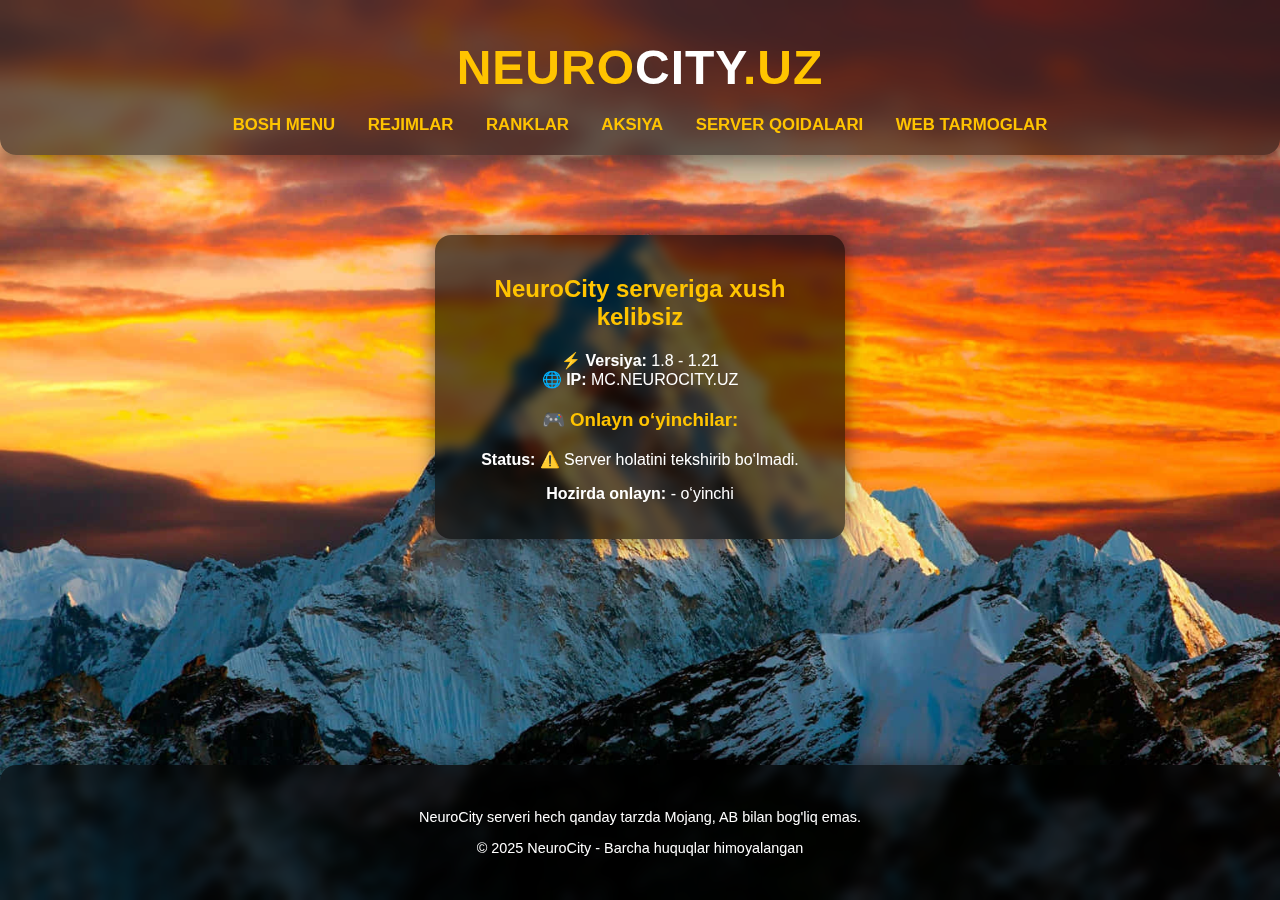
<file: index.html>
<!DOCTYPE html>
<html lang="uz">
<head>
  <meta charset="UTF-8" />
  <meta name="viewport" content="width=device-width, initial-scale=1.0" />
  <title>Bosh menyu - NeuroCity</title>
  <link rel="stylesheet" href="style.css" />
  <script defer src="status.js"></script>
</head>
<body>
  <header>
    <h1>NEURO<span>CITY</span>.UZ</h1>
    <nav>
      <a href="index.html">BOSH MENU</a>
      <a href="rejimlar.html">REJIMLAR</a>
      <a href="narxlar.html">RANKLAR</a>
      <a href="aksiya.html">AKSIYA</a>
      <a href="qoidalar.html">SERVER QOIDALARI</a>
      <a href="tarmoqlar.html">WEB TARMOGLAR</a>
    </nav>
  </header>
  <div class="content">
    <div class="medium">
      <section class="details">
        <h2>NeuroCity serveriga xush kelibsiz</h2>
        <p>⚡ <strong>Versiya:</strong> 1.8 - 1.21<br>
           🌐 <strong>IP:</strong> MC.NEUROCITY.UZ<br>

        <h3>🎮 Onlayn o‘yinchilar:</h3>
        <p><strong>Status:</strong> <span id="status">Yuklanmoqda...</span></p>
        <p><strong>Hozirda onlayn:</strong> <span id="online-count">0</span> o‘yinchi</p>
        <ul id="players-list"></ul>
      </section>
    </div>
  </div>
  <footer>
    <p>NeuroCity serveri hech qanday tarzda Mojang, AB bilan bog'liq emas.</p>
    <p>© 2025 NeuroCity - Barcha huquqlar himoyalangan</p>
  </footer>
</body>
</html>
</file>
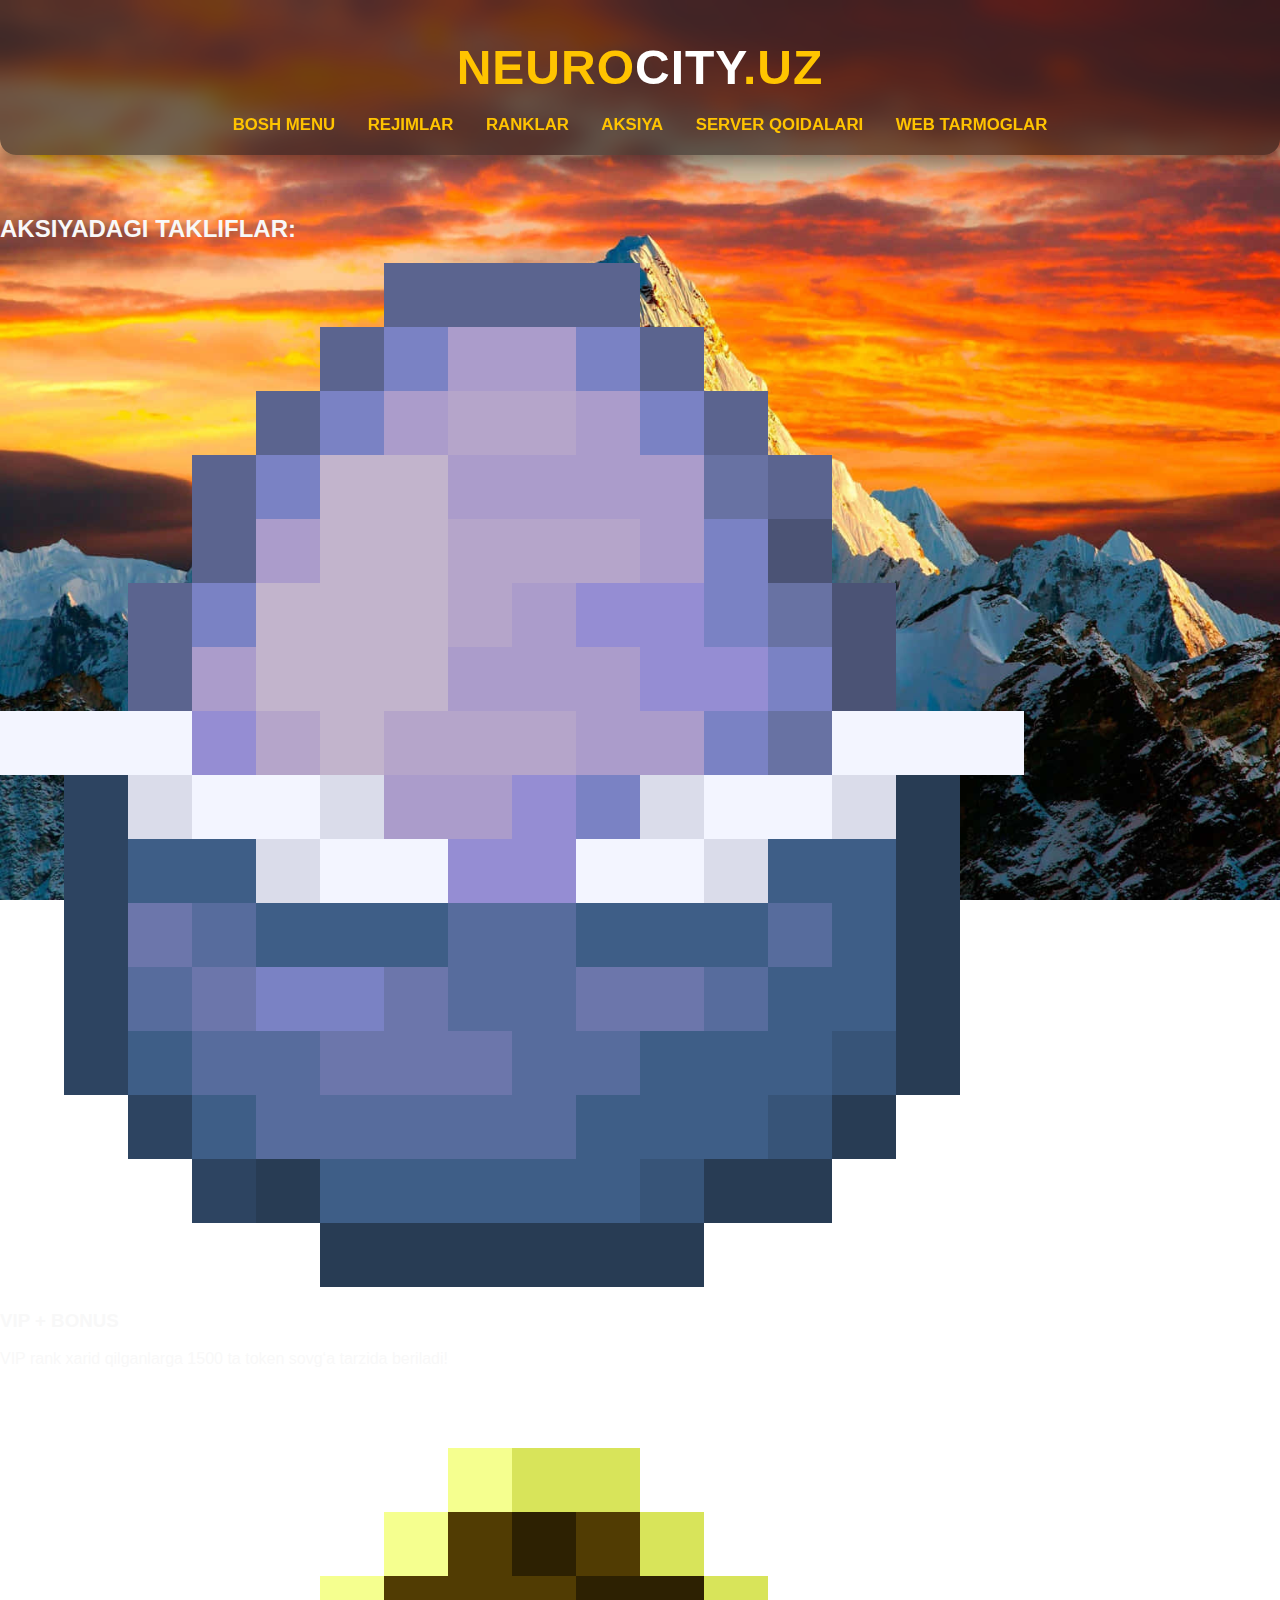
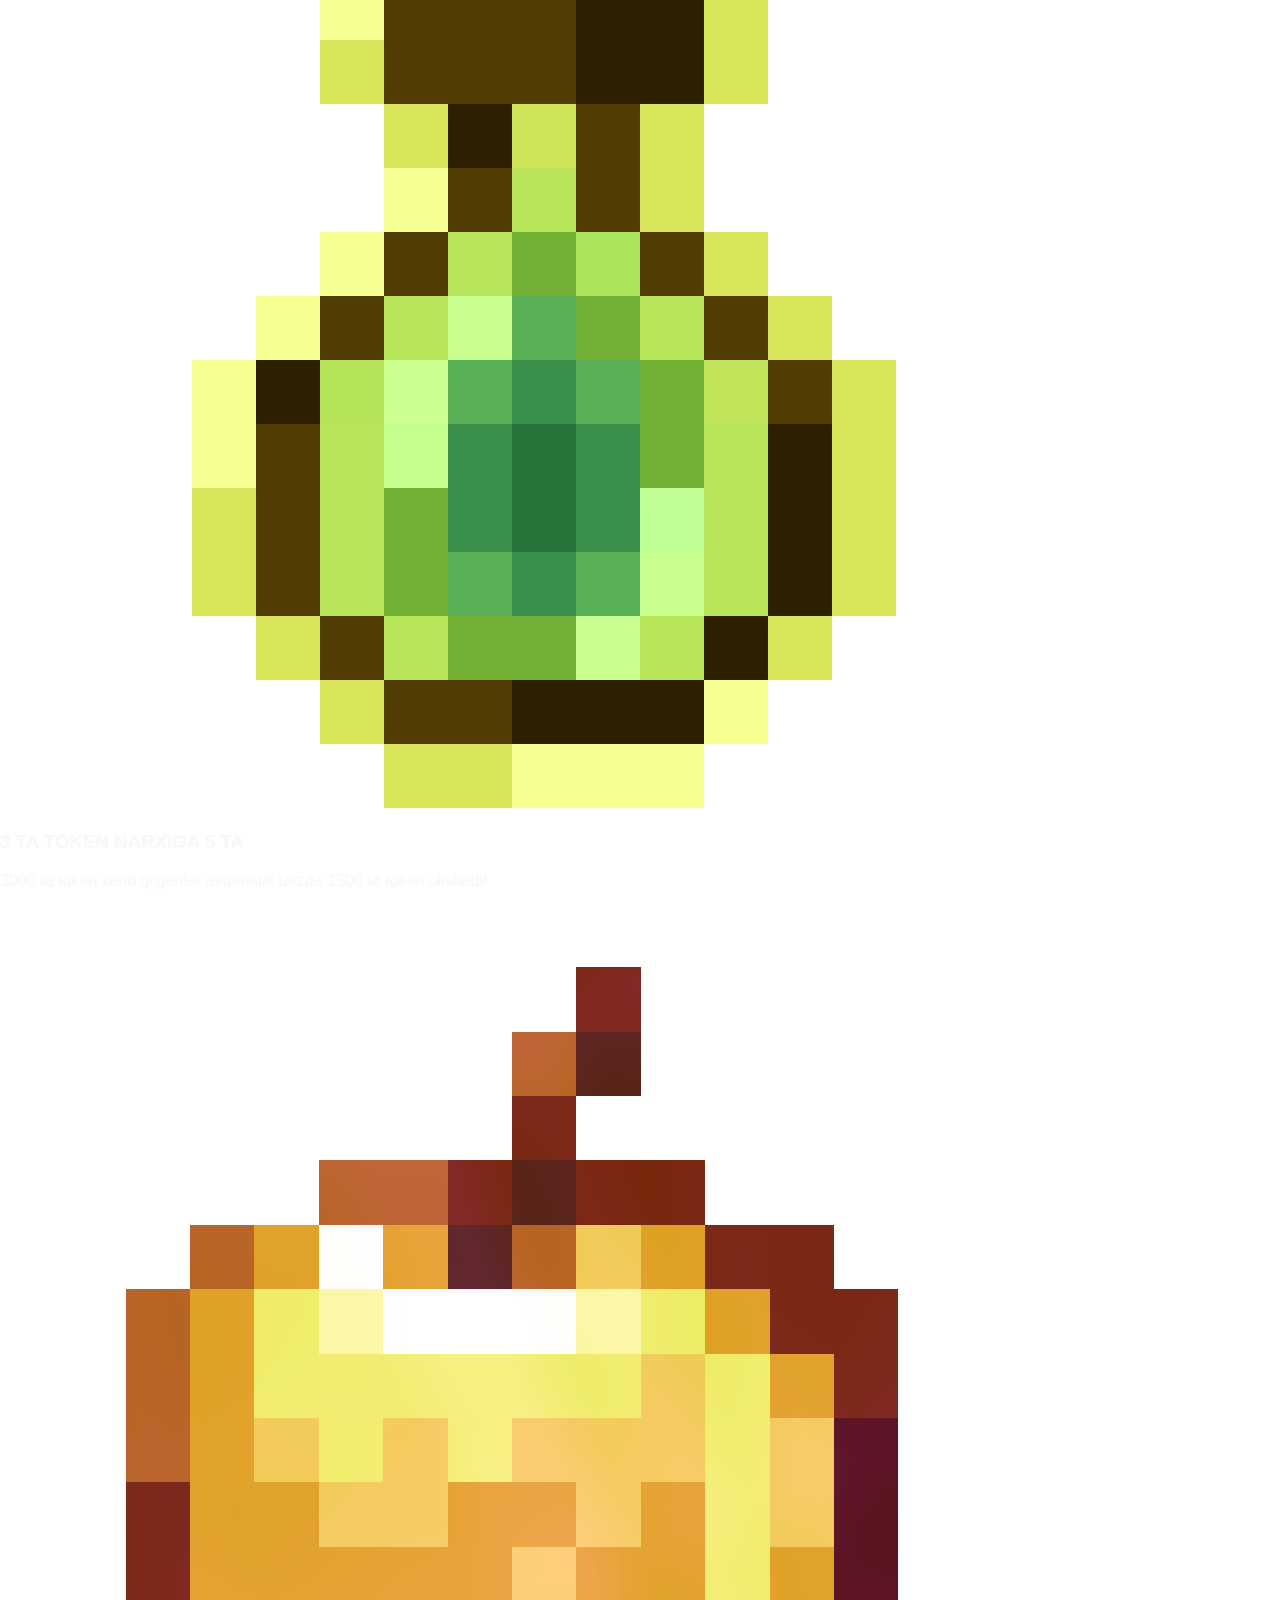
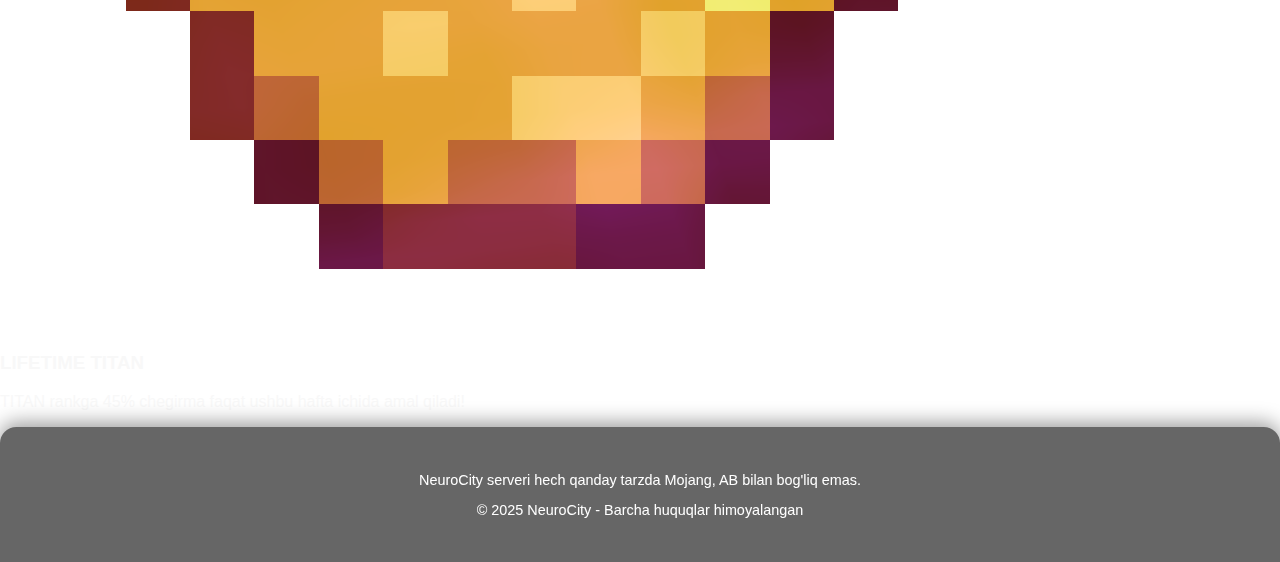
<file: aksiya.html>
<!DOCTYPE html>
<html lang="uz">
<head>
  <meta charset="UTF-8" />
  <meta name="viewport" content="width=device-width, initial-scale=1.0" />
  <title>NEUROCITY.UZ - AKSIYALAR</title>
  <link rel="stylesheet" href="style.css" />
</head>
<body>

  <header>
    <h1>NEURO<span>CITY</span>.UZ</h1>
    <nav>
      <a href="index.html">BOSH MENU</a>
      <a href="rejimlar.html">REJIMLAR</a>
      <a href="narxlar.html">RANKLAR</a>
      <a href="aksiya.html" class="active">AKSIYA</a>
      <a href="qoidalar.html">SERVER QOIDALARI</a>
      <a href="tarmoqlar.html">WEB TARMOGLAR</a>
    </nav>
  </header>

  <section class="aksiya">
    <div class="aksiya-container">
      <h2>AKSIYADAGI TAKLIFLAR:</h2>
      <div class="aksiya-grid">

        <div class="aksiya-card">
          <img src="bonus.png" alt="Aksiya 1">
          <h3>VIP + BONUS</h3>
          <p>VIP rank xarid qilganlarga 1500 ta token sovg‘a tarzida beriladi!</p>
        </div>

        <div class="aksiya-card">
          <img src="tkbonus.png" alt="Aksiya 2">
          <h3>3 TA TOKEN NARXIGA 5 TA</h3>
          <p>3000 ta token xarid qilganlar avtomatik tarzda 1500 ta token olishadi!</p>
        </div>

        <div class="aksiya-card">
          <img src="donbonus.png" alt="Aksiya 3">
          <h3>LIFETIME TITAN</h3>
          <p>TITAN rankga 45% chegirma faqat ushbu hafta ichida amal qiladi!</p>
        </div>

      </div>
    </div>
  </section>

  <footer>
    <p>NeuroCity serveri hech qanday tarzda Mojang, AB bilan bog'liq emas.</p>
    <p>© 2025 NeuroCity - Barcha huquqlar himoyalangan</p>
  </footer>

</body>
</html>
</file>
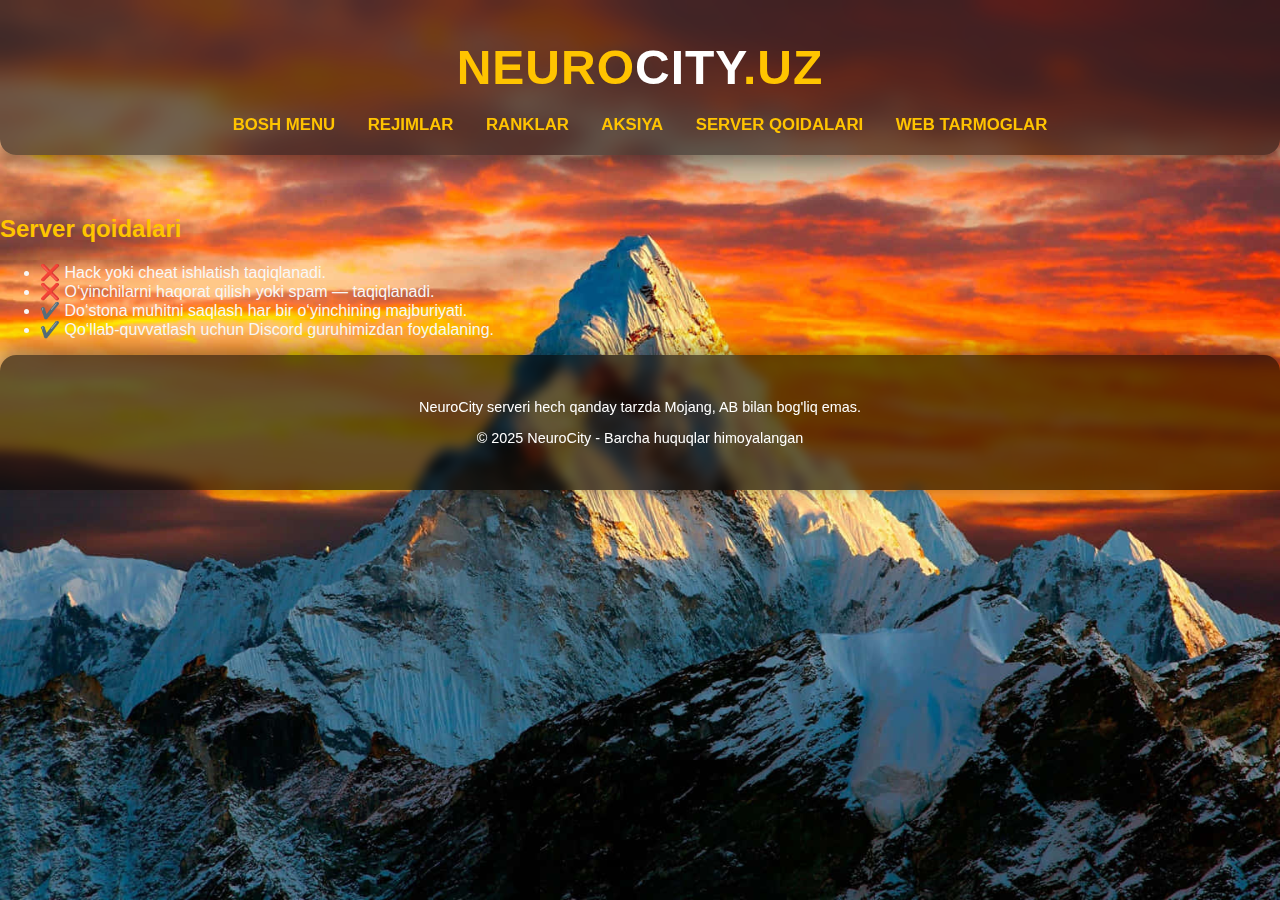
<file: qoidalar.html>
<!DOCTYPE html>
<html lang="uz">
<head>
  <meta charset="UTF-8">
  <title>Qoidalar - NeuroCity</title>
  <link rel="stylesheet" href="style.css" />
</head>
<body>
  <header>
    <h1>NEURO<span>CITY</span>.UZ</h1>
    <nav>
      <a href="index.html">BOSH MENU</a>
      <a href="rejimlar.html">REJIMLAR</a>
      <a href="narxlar.html">RANKLAR</a>
      <a href="aksiya.html">AKSIYA</a>
      <a href="qoidalar.html">SERVER QOIDALARI</a>
      <a href="tarmoqlar.html">WEB TARMOGLAR</a>
    </nav>
  </header>

  <div class="container">
    <section class="details" style="width: 100%;">
      <h2>Server qoidalari</h2>
      <ul>
        <li>❌ Hack yoki cheat ishlatish taqiqlanadi.</li>
        <li>❌ O‘yinchilarni haqorat qilish yoki spam — taqiqlanadi.</li>
        <li>✔️ Do‘stona muhitni saqlash har bir o‘yinchining majburiyati.</li>
        <li>✔️ Qo‘llab-quvvatlash uchun Discord guruhimizdan foydalaning.</li>
      </ul>
    </section>
  </div>

  <footer>
    <p>NeuroCity serveri hech qanday tarzda Mojang, AB bilan bog'liq emas.</p>
    <p>© 2025 NeuroCity - Barcha huquqlar himoyalangan</p>
  </footer>
</body>
</html>
</file>
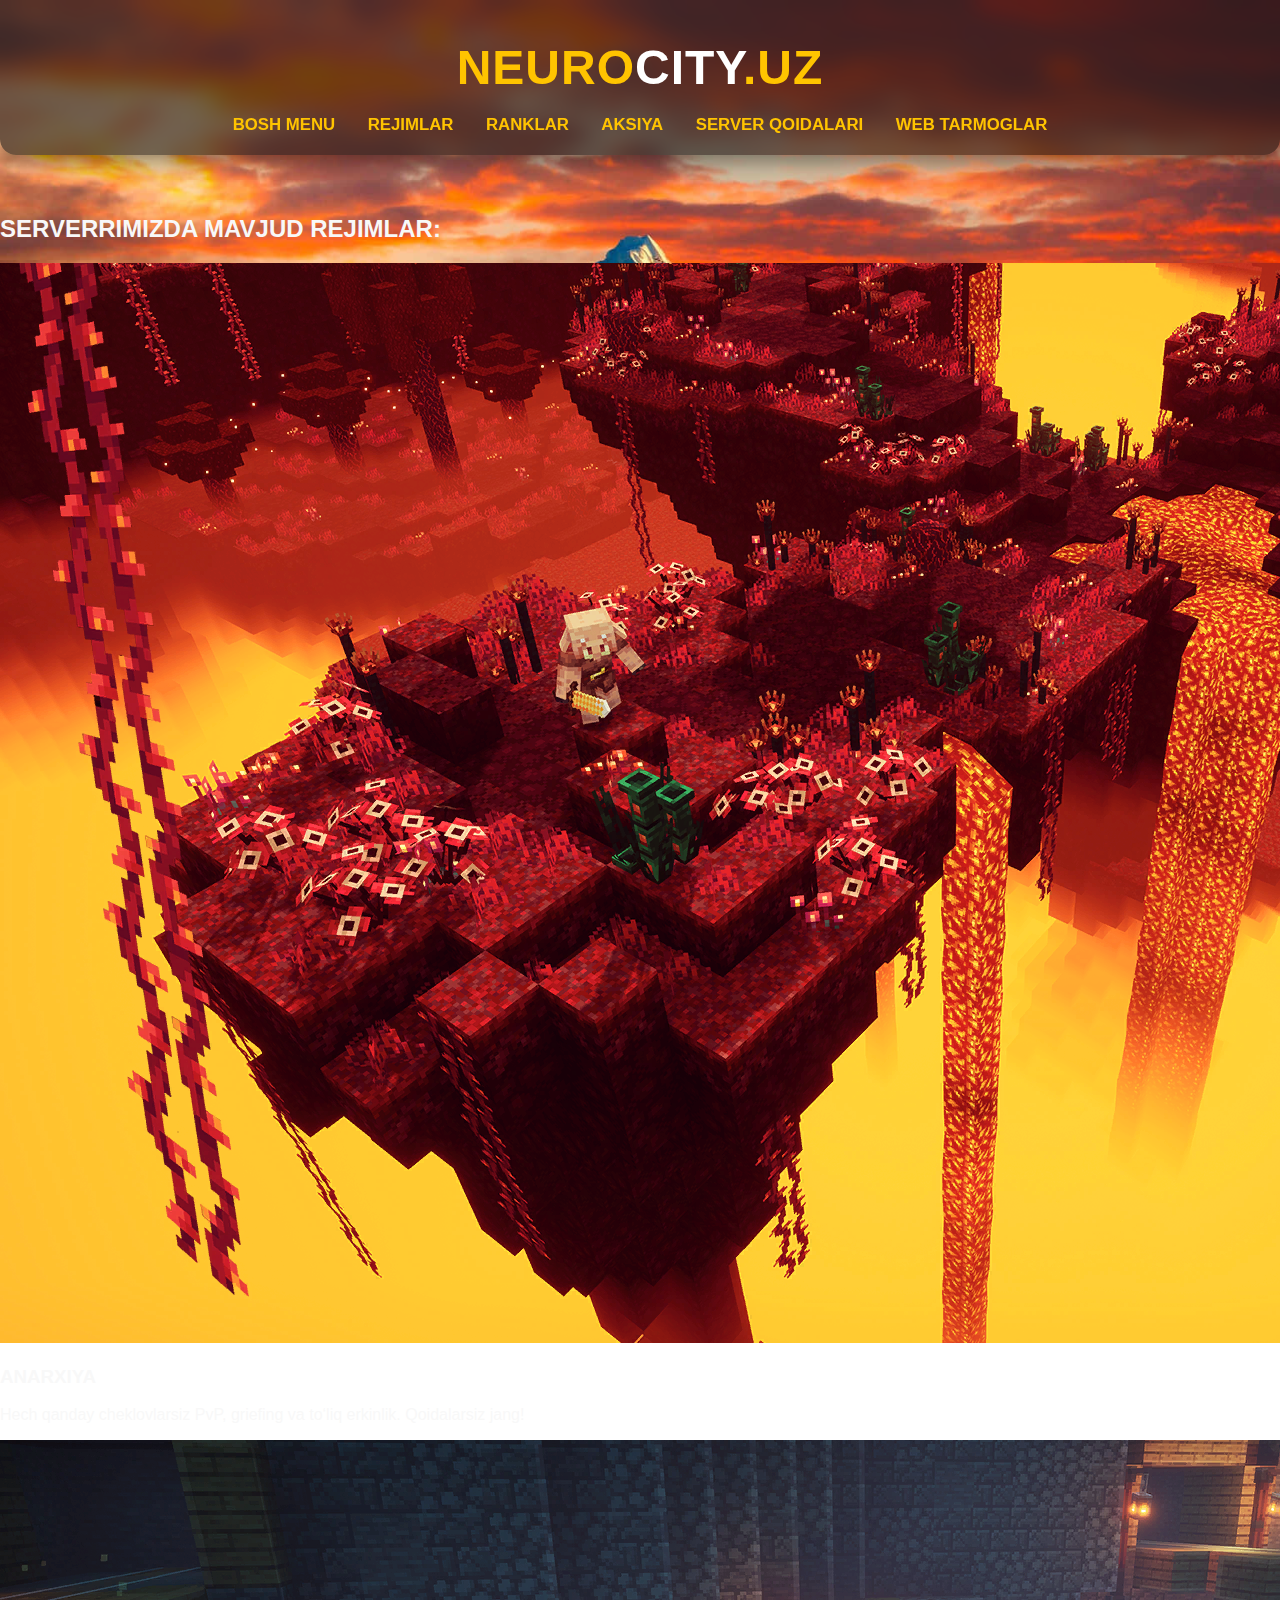
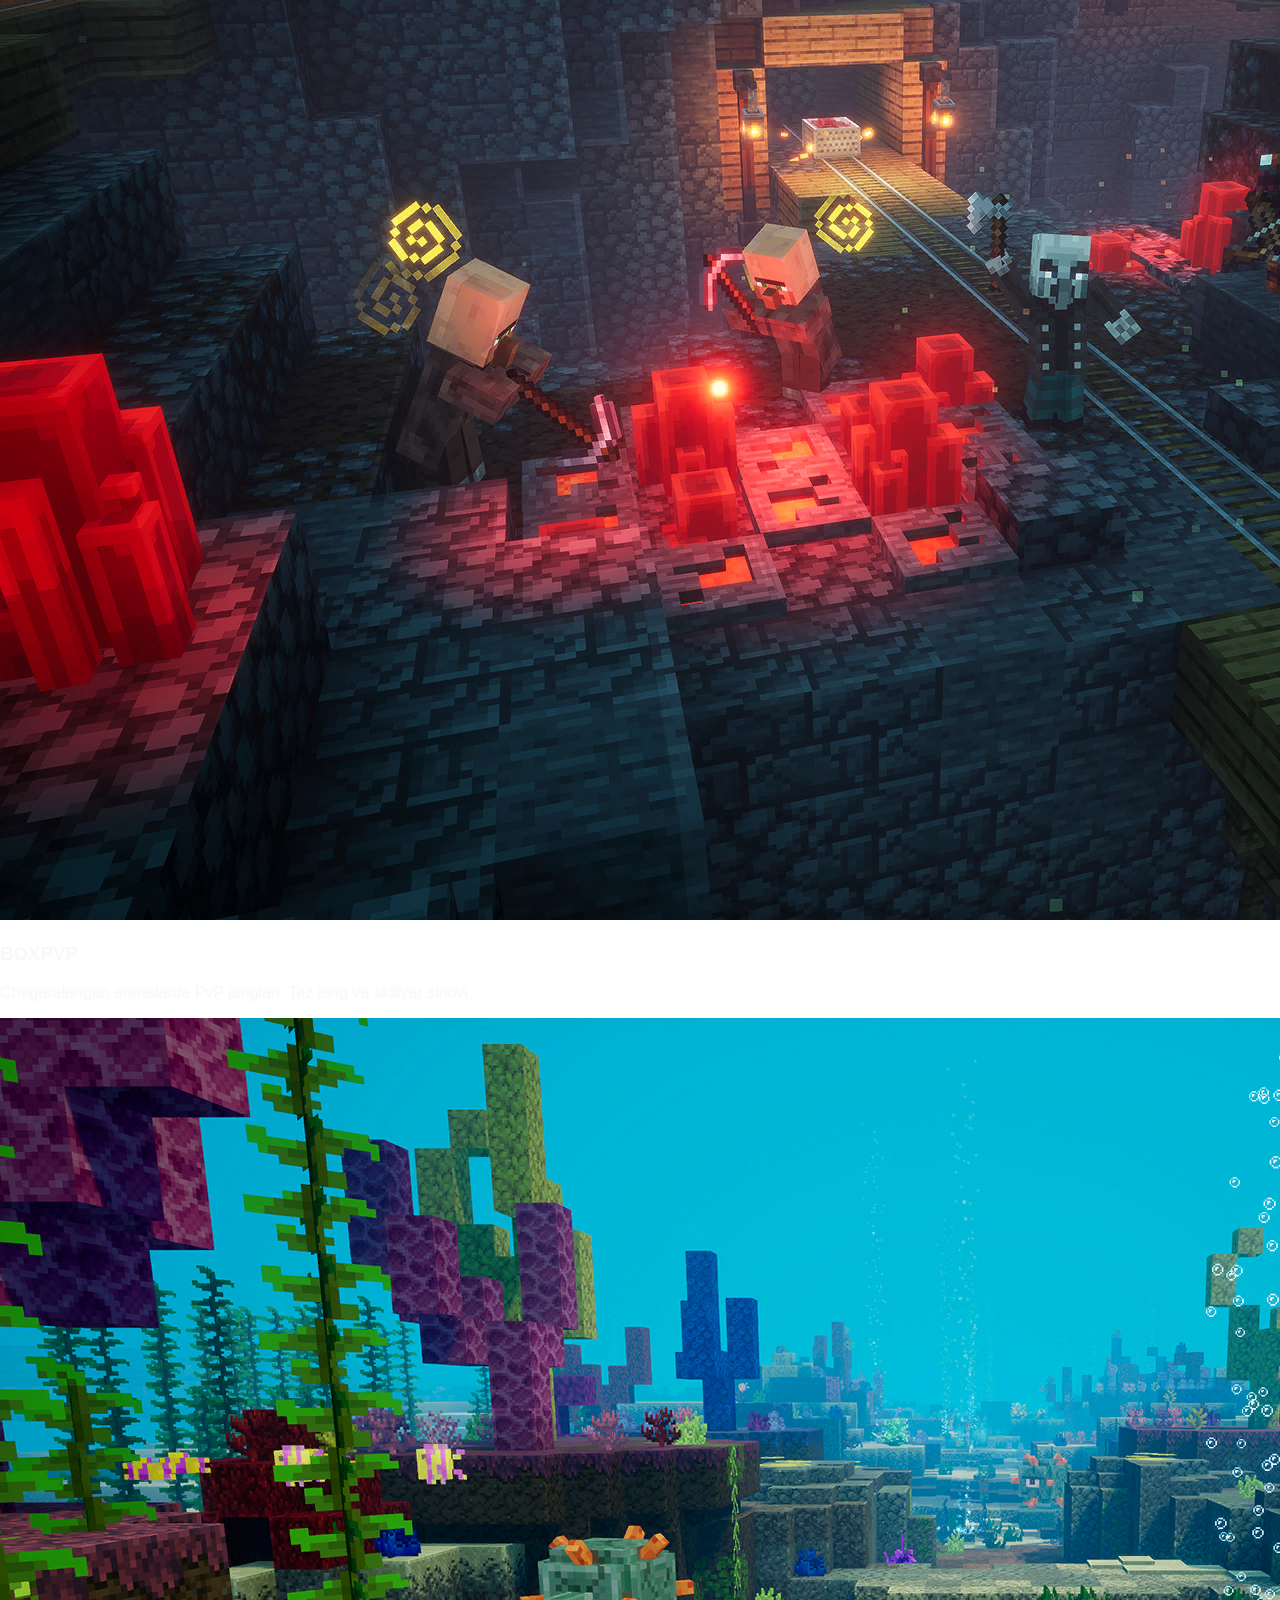
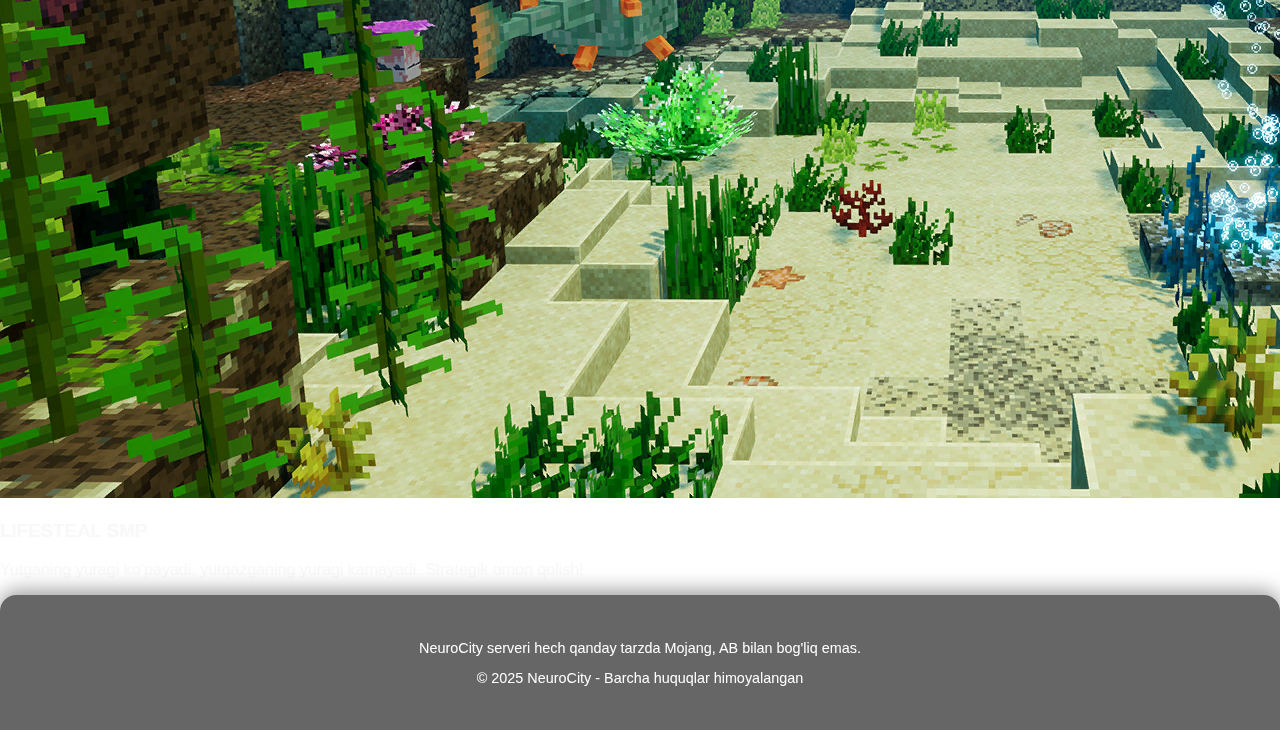
<file: rejimlar.html>
<!DOCTYPE html>
<html lang="uz">
<head>
  <meta charset="UTF-8" />
  <meta name="viewport" content="width=device-width, initial-scale=1.0" />
  <title>NEUROCITY.UZ - REJIMLAR</title>
  <link rel="stylesheet" href="style.css" />
</head>
<body>

  <header>
    <h1>NEURO<span>CITY</span>.UZ</h1>
    <nav>
      <a href="index.html">BOSH MENU</a>
      <a href="rejimlar.html" class="active">REJIMLAR</a>
      <a href="narxlar.html">RANKLAR</a>
      <a href="aksiya.html">AKSIYA</a>
      <a href="qoidalar.html">SERVER QOIDALARI</a>
      <a href="tarmoqlar.html">WEB TARMOGLAR</a>
    </nav>
  </header>

<section class="">
  <div class="rejim-container">
    <h2>SERVERRIMIZDA MAVJUD REJIMLAR:</h2>
    <div class="rejim-grid">

      <div class="rejim-card anarxiya">
        <img src="anarxiya.png" alt="Anarxiya">
        <h3>ANARXIYA</h3>
        <p>Hech qanday cheklovlarsiz PvP, griefing va to‘liq erkinlik. Qoidalarsiz jang!</p>
      </div>

      <div class="rejim-card boxpvp">
        <img src="boxpvp.png" alt="BoxPvP">
        <h3>BOXPVP</h3>
        <p>Chegaralangan arenalarda PvP janglari. Tez jang va skillyar sinovi.</p>
      </div>

      <div class="rejim-card lifesteal">
        <img src="smp.png" alt="Lifesteal SMP">
        <h3>LIFESTEAL SMP</h3>
        <p>Yutganing yuragi ko‘payadi, yutqazganing yuragi kamayadi. Strategik omon qolish!</p>
      </div>

    </div>
  </div>
</section>


  <footer>
    <p>NeuroCity serveri hech qanday tarzda Mojang, AB bilan bog'liq emas.</p>
    <p>© 2025 NeuroCity - Barcha huquqlar himoyalangan</p>
  </footer>

</body>
</html>
</file>
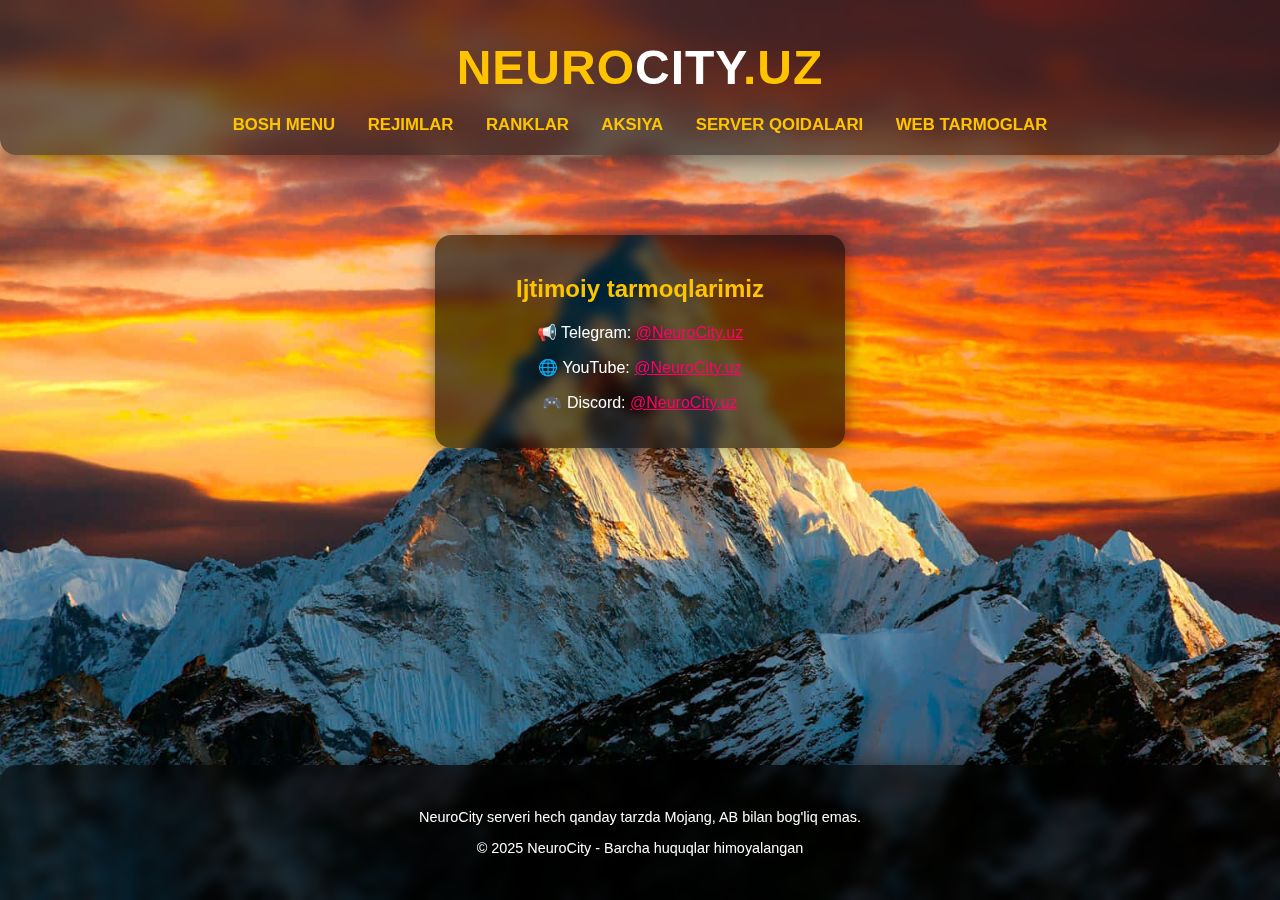
<file: tarmoqlar.html>
<!DOCTYPE html>
<html lang="uz">
<head>
  <meta charset="UTF-8" />
  <meta name="viewport" content="width=device-width, initial-scale=1.0" />
  <meta name="description" content="NeuroCity Minecraft serverining bosh menyusi - Telegram, YouTube va Discord havolalari.">
  <title>Bosh menyu - NeuroCity</title>
  <link rel="stylesheet" href="style.css" />
  <script defer src="status.js"></script>
</head>
<body>
  <header>
    <h1>NEURO<span>CITY</span>.UZ</h1>
    <nav aria-label="Asosiy navigatsiya">
      <a href="index.html">BOSH MENU</a>
      <a href="rejimlar.html">REJIMLAR</a>
      <a href="narxlar.html">RANKLAR</a>
      <a href="aksiya.html">AKSIYA</a>
      <a href="qoidalar.html">SERVER QOIDALARI</a>
      <a href="tarmoqlar.html">WEB TARMOGLAR</a>
    </nav>
  </header>

  <div class="content">
    <div class="medium">
      <section class="details">
        <h2>Ijtimoiy tarmoqlarimiz</h2>
        <p>📢 Telegram: 
          <a href="https://t.me/neurocityuz" target="_blank" style="color:#ff006a;">@NeuroCity.uz</a>
        </p>
        <p>🌐 YouTube: 
          <a href="https://youtube.com/@neurocityuz?si=PiNNlAXGdDccnvsb" target="_blank" style="color:#ff006a;">@NeuroCity.uz</a>
        </p>
        <p>🎮 Discord: 
          <a href="https://discord.gg/Y5QChXYh" target="_blank" style="color:#ff006a;">@NeuroCity.uz</a>
        </p>
      </section>
    </div>
  </div>

  <footer>
    <p>NeuroCity serveri hech qanday tarzda Mojang, AB bilan bog'liq emas.</p>
    <p>© 2025 NeuroCity - Barcha huquqlar himoyalangan</p>
  </footer>
</body>
</html>
</file>
<file: style.css>
/* Umumiy tanasi (Body) va HTML */
html, body {
  height: 100%;
  margin: 0;
  padding: 0;
  font-family: 'Segoe UI', sans-serif;
  color: #f8f8f8;

  background: url('background.jpg');
  background-blend-mode: overlay;
  background-size: cover;
  background-position: center;
  background-attachment: fixed;

  display: flex;
  flex-direction: column;
}

/* Kontent konteyneri */
.content {
  flex: 1;
  padding: 40px 20px;
  text-align: center; /* Ichidagi .medium ni o‘rtaga keltirish uchun */
}

/* Sarlavha (Header) */
header {
  background-color: rgba(20, 20, 20, 0.6);
  backdrop-filter: blur(10px);
  padding: 40px 20px 20px;
  text-align: center;
  border-radius: 0 0 16px 16px;
  box-shadow: 0 8px 20px rgba(0, 0, 0, 0.4);
  margin-bottom: 40px;
}

header h1 {
  font-size: 3em;
  color: #ffc400;
  margin: 0;
  letter-spacing: 1px;
}

header h1 span {
  color: white;
}

/* Navigatsiya */
nav {
  margin-top: 20px;
}

nav a {
  margin: 0 14px;
  color: #ffc400;
  text-decoration: none;
  font-weight: bold;
  font-size: 1.05em;
  transition: color 0.3s ease, transform 0.2s ease;
  display: inline-block;
}

nav a:hover {
  color: rgb(255, 255, 255);
  transform: scale(1.05);
}

/* Tugmalar (Buttons) */
button {
  background-color: #ffc400;
  color: #000;
  border: none;
  padding: 12px 24px;
  font-size: 1em;
  font-weight: bold;
  border-radius: 10px;
  cursor: pointer;
  box-shadow: 0 4px 10px rgba(0,0,0,0.3);
  transition: all 0.3s ease;
}

button:hover {
  background-color: #e6b800;
  transform: translateY(-2px);
}

/* Asosiy Konteyner (Markaziy bloklar) */
.medium {
  max-width: 350px;
  margin: 0 auto;
  padding: 20px 30px;
  background-color: rgba(0, 0, 0, 0.6);
  color: #ffffff;
  font-size: 1em;
  border-radius: 16px;
  backdrop-filter: blur(6px);
  -webkit-backdrop-filter: blur(6px);
  box-shadow: 0 0 20px rgba(0, 0, 0, 0.5);
  transition: all 0.3s ease;
}

/* Rejimlar hover */
.rejimlar:hover {
  background-color: rgba(0, 0, 0, 0.7);
  box-shadow: 0 0 30px rgba(0, 0, 0, 0.6);
  transform: scale(1.02);
}

/* Batafsil bo‘limlar */
.details h2,
.details h3 {
  color: #ffc400;
  margin-top: 20px;
}

/* Footer (pastki qism) */
footer {
  text-align: center;
  padding: 30px 20px;
  background-color: rgba(0, 0, 0, 0.6);
  font-size: 0.9em;
  color: #ffffff;
  backdrop-filter: blur(6px);
  -webkit-backdrop-filter: blur(6px);
  border-top: none;
  border-radius: 16px 16px 0 0;
  box-shadow: 0 -4px 20px rgba(0, 0, 0, 0.4);
}

/* HR (chiziqlar) butunlay yashirildi */
hr {
  display: none;
  border: none;
}

.card {
  display: grid;
  grid-template-columns: 300px;
  grid-template-rows: 210px 250px 20px;
  grid-template-areas: "image" "text" "stats";
  border-radius: 18px;
  background: #1d1d1d;
  color:white;
  box-shadow: 5px 5px 15px rgba(0,0,0,0.9);
  font-family: roboto;
  text-align: justify;
  cursor: pointer;
  margin:30px;
  transform-style: preserve-3d;
  transform: perspective(1000px);
}
</file>
